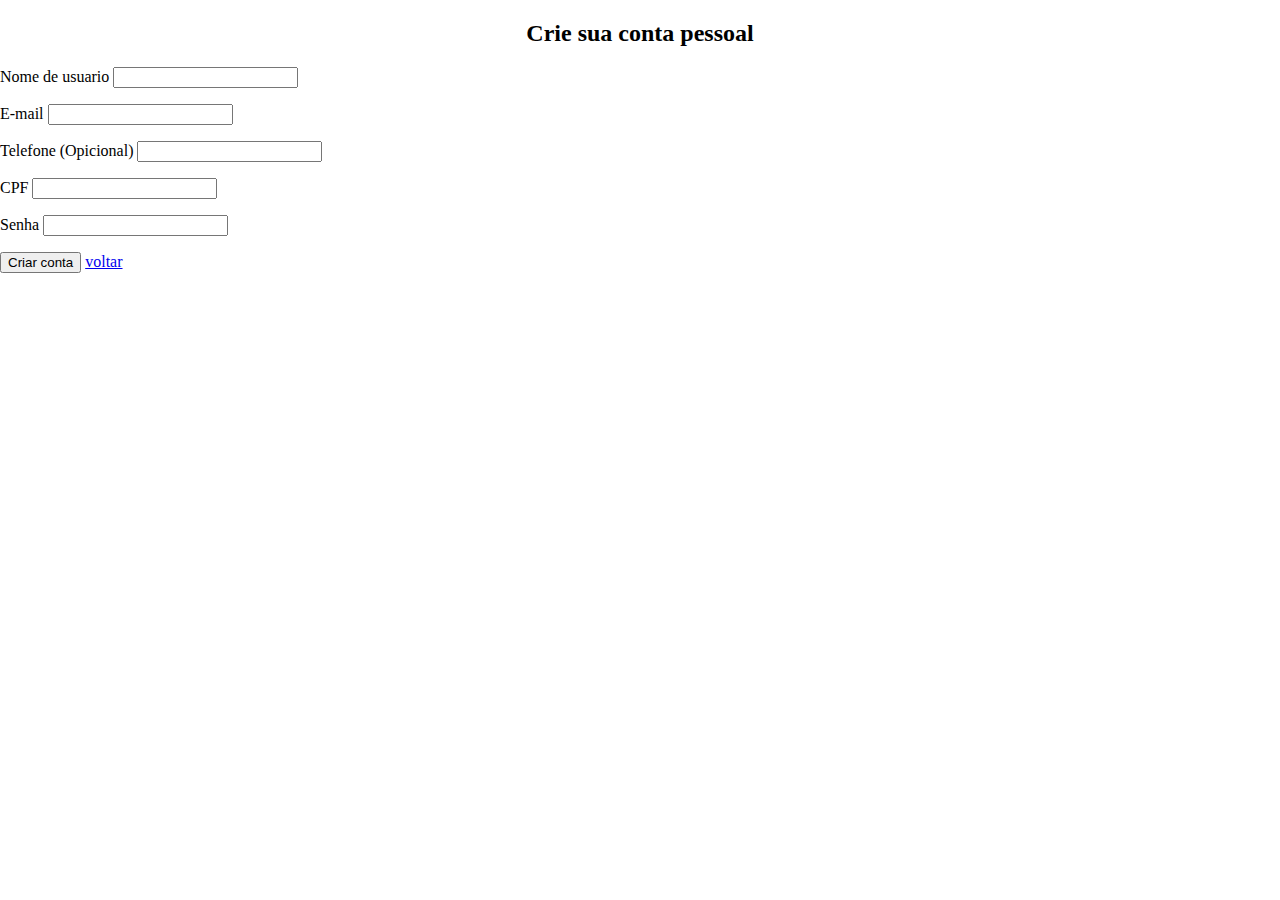
<file: marketplace/cadastroUsuario/index.html>
<!DOCTYPE html>
<html lang="pt-br">
<head>
    <meta charset="UTF-8">
    <meta name="viewport" content="width=device-width, initial-scale=1.0">
    <link rel="stylesheet" href="../login/style.css">
    <link rel="stylesheet" href="style.css">
    <script src="script.js" defer></script>
    <title>Cadastro</title>
</head>
<body>
    <form id="formulario">
        <h2>Crie sua conta pessoal</h2>

        <input type="hidden" name="typeAccount" value="usuario">

        <p>
            <label for="user" class="label">Nome de usuario</label>
            <input type="text" id="user" name="user" class="input">
        </p>

        <p>
            <label for="email" class="label">E-mail</label>
            <input type="email" name="email" id="email" class="input">
        </p>

        <p>
            <label for="tel">Telefone (Opicional)</label>
            <input type="tel" name="tel" id="tel" maxlength="14">
        </p>

        <p id="cpfBox">
            <label for="cpf" class="label">CPF</label>
            <input type="text" name="cpf" id="cpf" class="input" maxlength="15">
            <a href="./cpf.html">Porque pedimos seu CPF?</a>
        </p>

        <p>
            <label for="pass" class="label">Senha</label>
            <input type="password" name="pass" id="pass" class="input">
        </p>

        <p id="passContent">
            <span>Contem de 6 a 10 caracteres</span>
            <span>Contem letra maiúscula</span>
            <span>contem número</span>
            <span>conter caracter especia, ex @,!,#</span>
        </p>

        <span id="error"></span>

        <input type="submit" value="Criar conta">
        <a href="../login/index.html">voltar</a>
    </form>

    <div id="userCadastrado">
        <h3>Cadastro Concluido com sucesso 🥳</h3>
    </div>
</body>
</html>
</file>
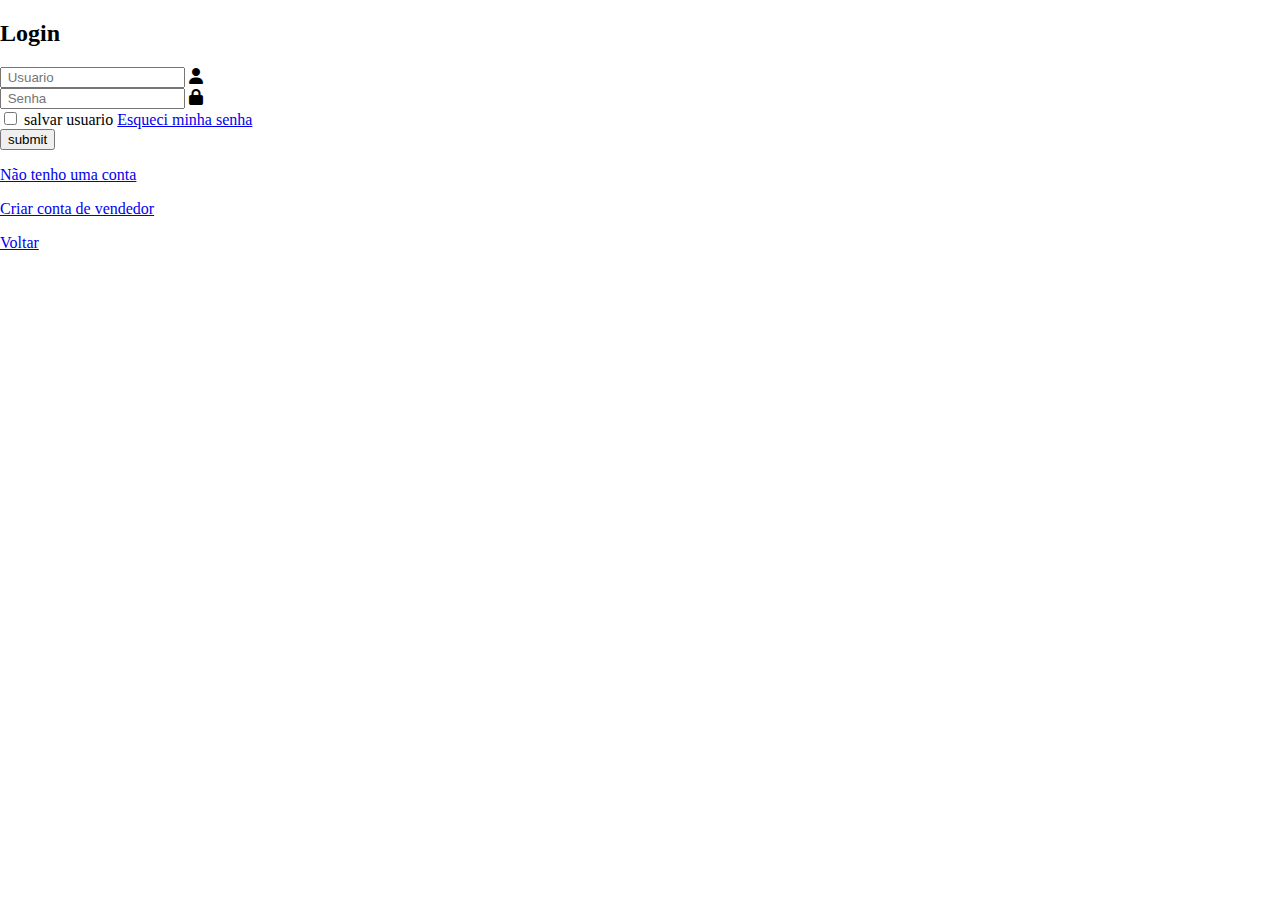
<file: marketplace/login/index.html>
<!DOCTYPE html>
<html lang="en">
<head>
    <meta charset="UTF-8">
    <meta name="viewport" content="width=device-width, initial-scale=1.0">
    <link rel="stylesheet" href="style.css">
    <link rel="stylesheet" href="https://cdnjs.cloudflare.com/ajax/libs/font-awesome/6.7.2/css/all.min.css">
    <script src="script.js" defer></script>
    <title>Login</title>
</head>
<body>
    <div class="fromato-area">
      <div class="whapper">
         <h2> Login </h2>
         <form>
            <div class="box">
                <input type="text" placeholder=" Usuario">
                <i class="fa fa-user"></i> 
            </div>
            <div class="box">
                <input type="password" placeholder=" Senha ">
                <i class="fa fa-lock"></i> 
                <div class="options">
                    <label><input type="checkbox"> salvar usuario</label>
                    <a href="#">Esqueci minha senha </a>
                </div>
                <button type="submit">submit</button>
            </div>
         </form>
         <p><a href="../cadastroUsuario/">Não tenho uma conta</a></p>
         <p><a href="../cadastroUsuario/cadastroLoja.html">Criar conta de vendedor</a></p>
         <p><a href="../index.php">Voltar</a></p>
      </div>
    </div>
            
            
            
        </p>
    </form>
</body>
</html>
</file>
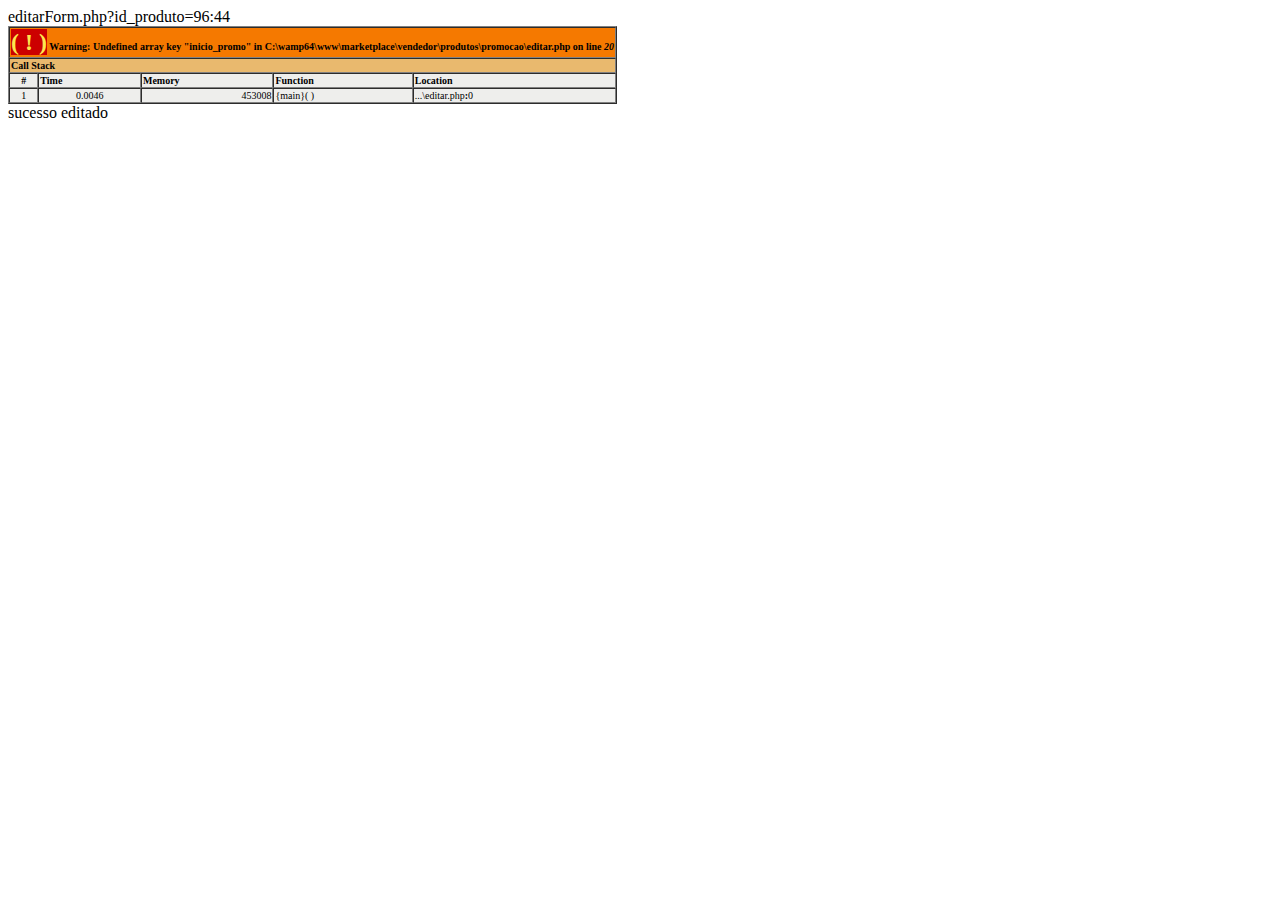
<file: marketplace/json.html>
<!DOCTYPE html>
<html lang="en">
<head>
    <meta charset="UTF-8">
    <meta name="viewport" content="width=device-width, initial-scale=1.0">
    <title>Document</title>
</head>
<body>
    editarForm.php?id_produto=96:44 <br />
    <font size='1'><table class='xdebug-error xe-warning' dir='ltr' border='1' cellspacing='0' cellpadding='1'>
    <tr><th align='left' bgcolor='#f57900' colspan="5"><span style='background-color: #cc0000; color: #fce94f; font-size: x-large;'>( ! )</span> Warning: Undefined array key "inicio_promo" in C:\wamp64\www\marketplace\vendedor\produtos\promocao\editar.php on line <i>20</i></th></tr>
    <tr><th align='left' bgcolor='#e9b96e' colspan='5'>Call Stack</th></tr>
    <tr><th align='center' bgcolor='#eeeeec'>#</th><th align='left' bgcolor='#eeeeec'>Time</th><th align='left' bgcolor='#eeeeec'>Memory</th><th align='left' bgcolor='#eeeeec'>Function</th><th align='left' bgcolor='#eeeeec'>Location</th></tr>
    <tr><td bgcolor='#eeeeec' align='center'>1</td><td bgcolor='#eeeeec' align='center'>0.0046</td><td bgcolor='#eeeeec' align='right'>453008</td><td bgcolor='#eeeeec'>{main}(  )</td><td title='C:\wamp64\www\marketplace\vendedor\produtos\promocao\editar.php' bgcolor='#eeeeec'>...\editar.php<b>:</b>0</td></tr>
    </table></font>
    sucesso editado
    
</body>
</html>
</file>
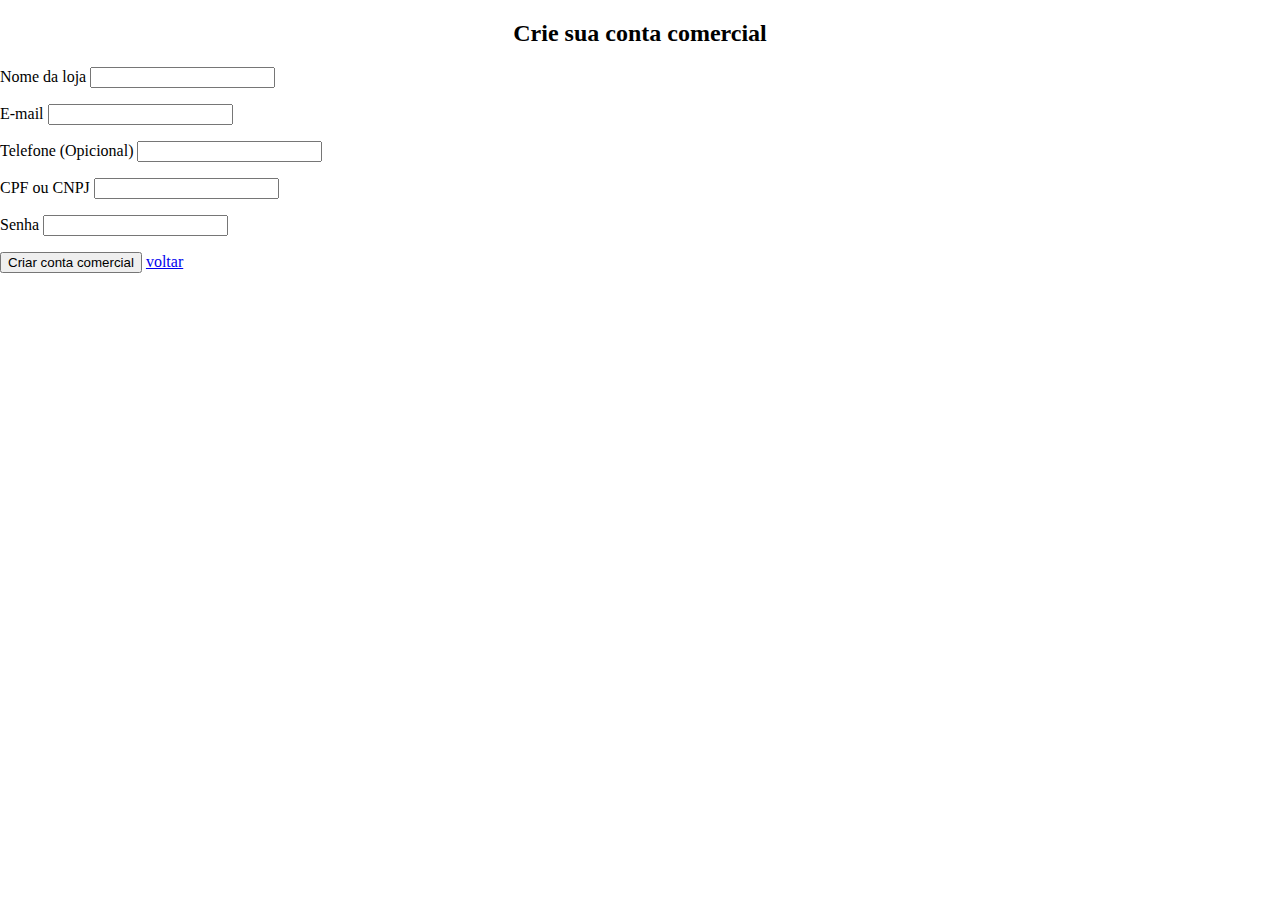
<file: marketplace/cadastroUsuario/cadastroLoja.html>
<!DOCTYPE html>
<html lang="pt-br">
<head>
    <meta charset="UTF-8">
    <meta name="viewport" content="width=device-width, initial-scale=1.0">
    <link rel="stylesheet" href="../login/style.css">
    <link rel="stylesheet" href="style.css">
    <script src="script.js" defer></script>
    <title>Cadastro loja</title>
</head>
<body>
    <form id="formulario">
        <h2>Crie sua conta comercial</h2>

        <input type="hidden" name="typeAccount" value="vendedor">

        <p>
            <label for="user" class="label">Nome da loja</label>
            <input type="text" id="user" name="user" class="input">
        </p>

        <p>
            <label for="email" class="label">E-mail</label>
            <input type="email" name="email" id="email" class="input">
        </p>

        <p>
            <label for="tel">Telefone (Opicional)</label>
            <input type="tel" name="tel" id="tel" maxlength="14">
        </p>

        <p id="cpfBox">
            <label for="cpf" class="label">CPF ou CNPJ</label>
            <input type="text" name="cpf" id="cpf" class="input" maxlength="15">
            <a href="./cpf.html">Porque pedimos seu CPF ou CNPJ?</a>
        </p>

        <p>
            <label for="pass" class="label">Senha</label>
            <input type="password" name="pass" id="pass" class="input">
        </p>

        <p id="passContent">
            <span>Contem de 6 a 10 caracteres</span>
            <span>Contem letra maiúscula</span>
            <span>contem número</span>
            <span>conter caracter especia, ex @,!,#</span>
        </p>

        <span id="error"></span>

        <input type="submit" value="Criar conta comercial">
        <a href="../login/index.html">voltar</a>
    </form>

    <div id="userCadastrado">
        <h3>Cadastro Concluido com sucesso 🥳</h3>
    </div>
</body>
</html>
</file>
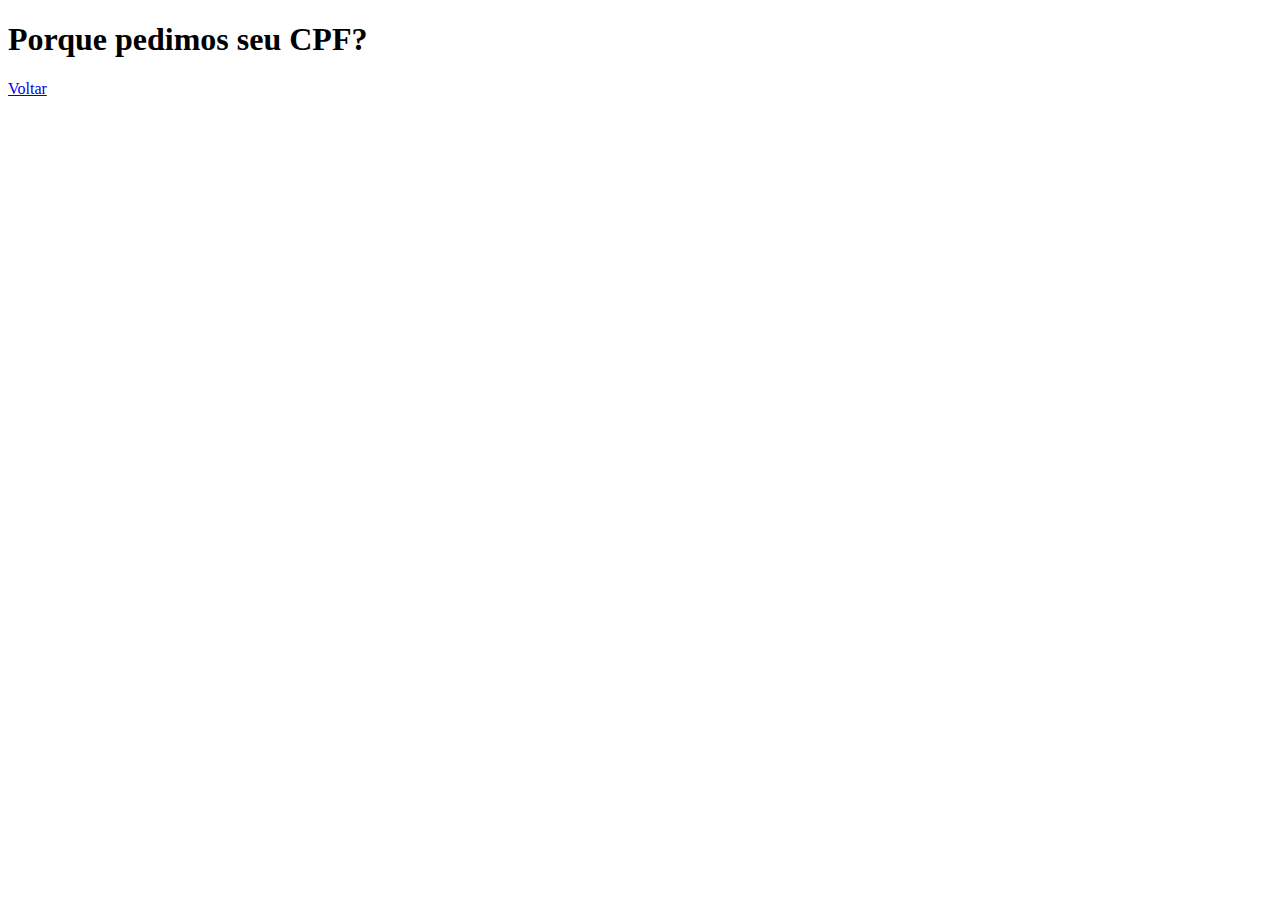
<file: marketplace/cadastroUsuario/cpf.html>
<!DOCTYPE html>
<html lang="en">
<head>
    <meta charset="UTF-8">
    <meta name="viewport" content="width=device-width, initial-scale=1.0">
    <title>Document</title>
</head>
<body>
    <h1>Porque pedimos seu CPF?</h1>
    <a href="./index.html">Voltar</a>
</body>
</html>
</file>
<file: marketplace/login/style.css>
*{
    box-sizing: border-box;
}
body{
    margin: 0;
    padding: 0;
    font-family: montserrat;
    height: 100%;
    width: 100%;
    back
}
</file>
<file: marketplace/cadastroUsuario/style.css>
form > h2{
    text-align: center;
}

form > #emailBox{
    display: none;
}

form > #cpfBox > a{
    font-size: small;
    display: none;
}

#passContent{
    display: none;
    flex-direction: column;
    gap: 10px;
}

#passContent > span{
    color: red;
    font-size: small;
}

#userCadastrado{
    position: absolute;
    top: 0px;
    align-self: center;
    padding: 40px;
    background-color: #5bd35b;
    color: #fff;
    border-radius: 0px 0px 10px 10px;
    transform: translateY(-100%);
    transition: transform .2s ease-in-out;
}

#userCadastrado.show{
    transform: translateY(0%);
}
</file>
